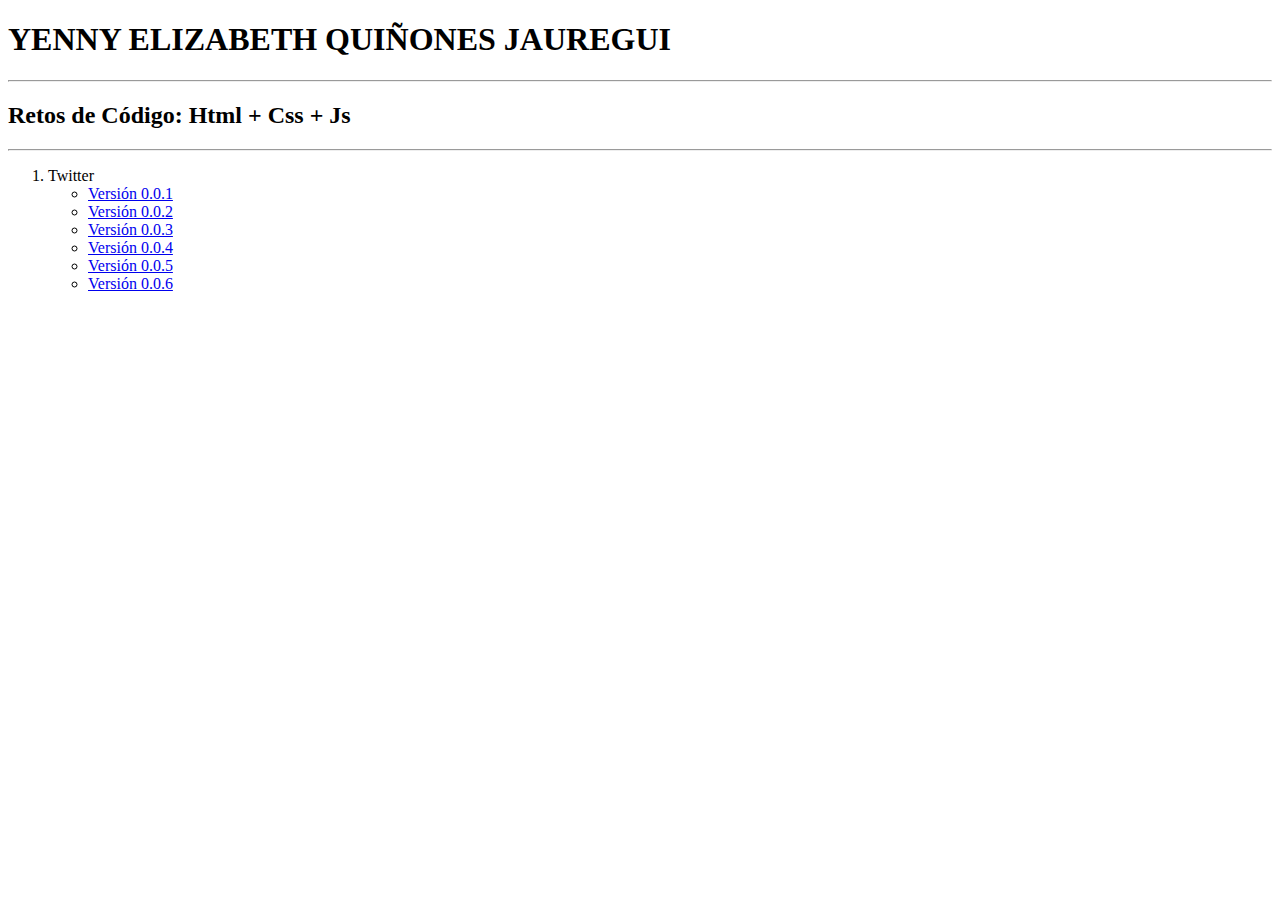
<file: carpeta/index.html>
<!DOCTYPE html>
<html>
  <head>
    <meta charset="utf-8">
    <title>Retos</title>
  </head>
  <body>
    <h1> YENNY ELIZABETH QUIÑONES JAUREGUI </h3>
    <hr>
    <h2>Retos de Código: Html + Css + Js</h1>
    <hr>

    <ol>
      <li> Twitter</li>
      <ul>
        <li> <a href="index-vs-0.0.1.html"> Versión 0.0.1 </a></li>
        <li> <a href="index-vs-0.0.2.html"> Versión 0.0.2 </a></li>
        <li> <a href="index-vs-0.0.3.html"> Versión 0.0.3 </a></li>
        <li> <a href="index-vs-0.0.4.html"> Versión 0.0.4 </a></li>
        <li> <a href="index-vs-0.0.5.html"> Versión 0.0.5 </a></li>
        <li> <a href="index-vs-0.0.6.html"> Versión 0.0.6 </a></li>
      </ul>
    </ol>


  </body>
</html>
</file>
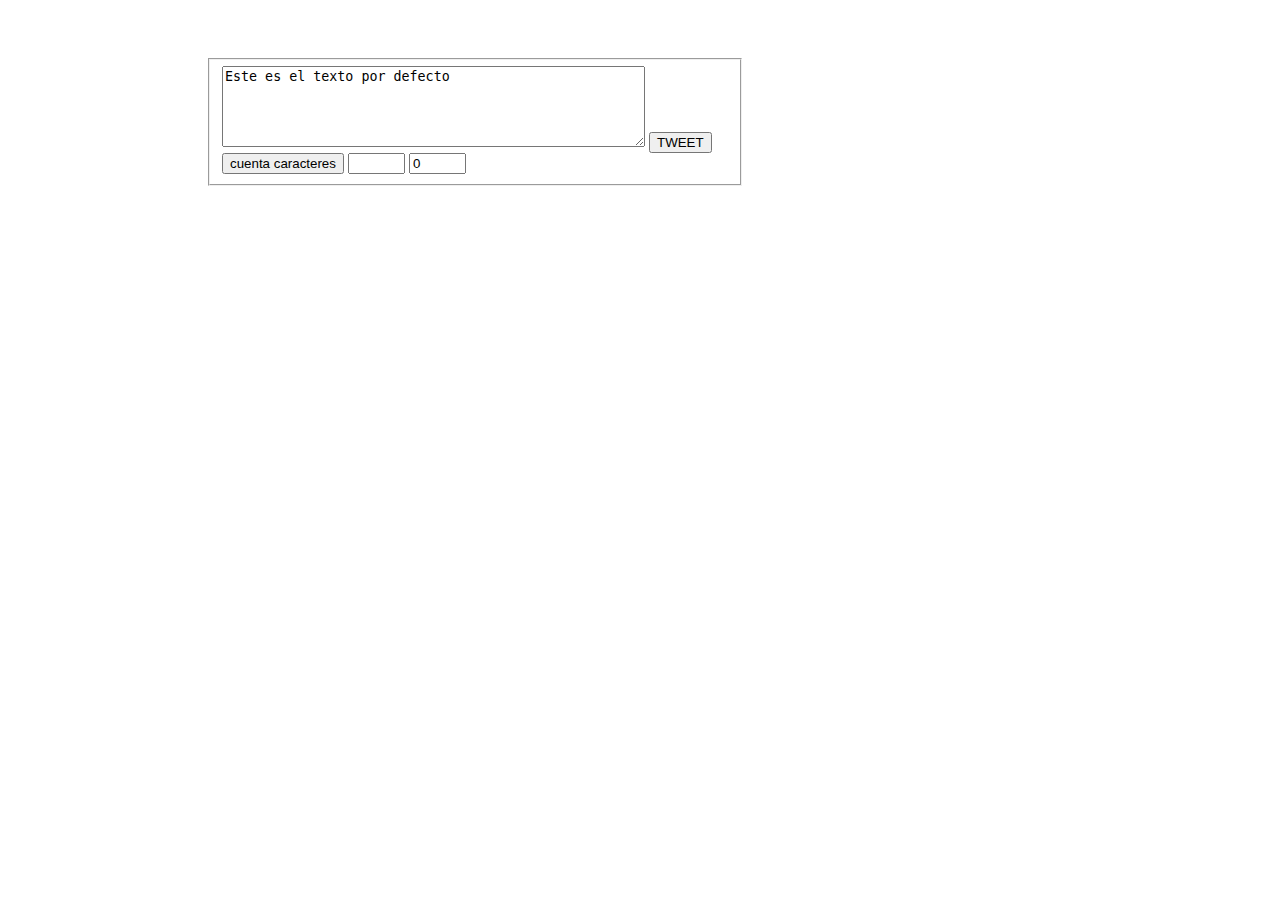
<file: carpeta/index-vs-0.0.1.html>
<!DOCTYPE html>
<html>
  <head>
    <meta charset="utf-8">
    <title>Versión 0.0.1</title>
    <link rel="stylesheet" href="css/main.css">
  </head>
  <body>


    <div class="container-form">
    <!-- Diseñando Formulario -->
     <form  name = "form" class="form-one" action="" method="post"  onKeyUp="calcLong('textarea',
        'caracteres',this, 11)">
       <fieldset name= "fieldset">
         <textarea name="text" id="textarea" rows="5" cols="50">Este es el texto por defecto </textarea>
         <input id="btn" type="submit" name="form-summit" value="TWEET">
          <input  type="button" value="cuenta caracteres" onclick="count()">
         <input type="Text" name="numLetters" size="4">
         <input name="caracteres" type="text" id="caracteres" value="0" size="4">
       </fieldset>
     </form>
    </div>



    <!-- Div panel contenedor de los divs twitter text que se irán agregando-->
    <div id="panelTwitters" class="container-panel">

    </div>




      <script type="text/javascript" src="js/app.js"></script>
  </body>
</html>
</file>
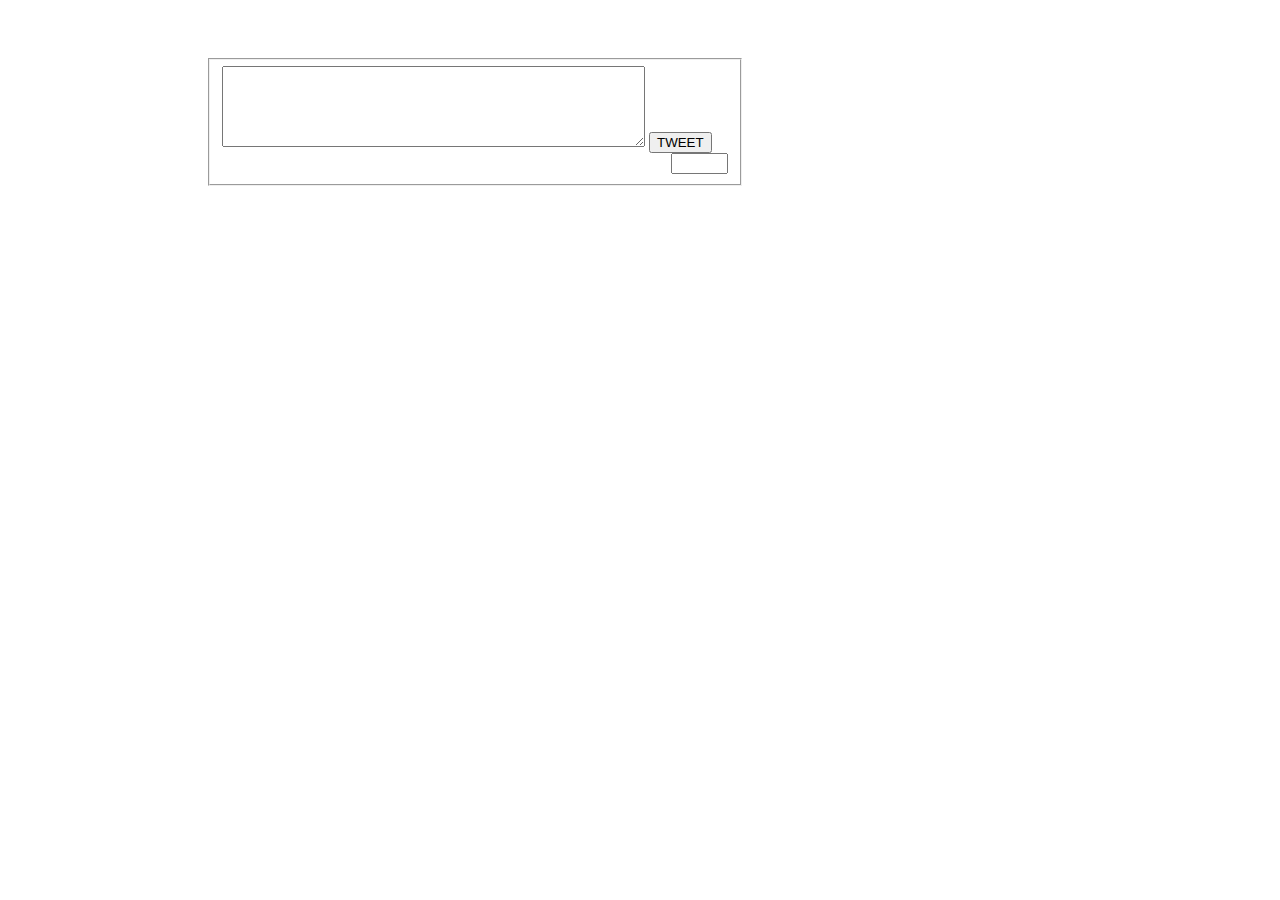
<file: carpeta/index-vs-0.0.2.html>
<!DOCTYPE html>
<html>
  <head>
    <meta charset="utf-8">
    <title>Versión 0.0.1</title>
    <link rel="stylesheet" href="css/main.css">
  </head>
  <body>


    <div class="container-form">
    <!-- Diseñando Formulario -->
     <form  name = "form" class="form-one" action="" method="post"  onKeyUp="calcLong('textarea',
        'caracteres',this, 11)">
       <!-- Cuadro de Texto Twitter -->
       <fieldset name= "fieldset">

         <textarea name="text" id="textarea" rows="5" cols="50"></textarea>
         <!-- Botón Twitter -->
         <input id="btn" type="submit" name="form-summit" value="TWEET">
         <!-- Input controla el número de caracteres -->
         <input class="control-text" name="caracteres" type="text" id="caracteres" size="4">

       </fieldset>
     </form>
    </div>


    <!-- Div panel contenedor de los divs twitter text que se irán agregando-->
    <div id="panelTwitters" class="container-panel">

    </div>

      <script type="text/javascript" src="js/app.js"></script>
  </body>
</html>
</file>
<file: carpeta/css/main.css>
fieldset {
  width: 40%;
}


body {
}

input {
}

.control-text {
  float: right;
  left: 400px;
}

fieldset {
  margin-left: 200px;
  margin-top: 50px;
  display: inline-block;
}

.control-letters {
 margin-left: 200px;
}

div .container-panel {
  width: 500px;
  height: 500px;
  text-align: center;
  background-color: yellow;
  bottom: 600px;
  margin: 2px solid red;
}
</file>
